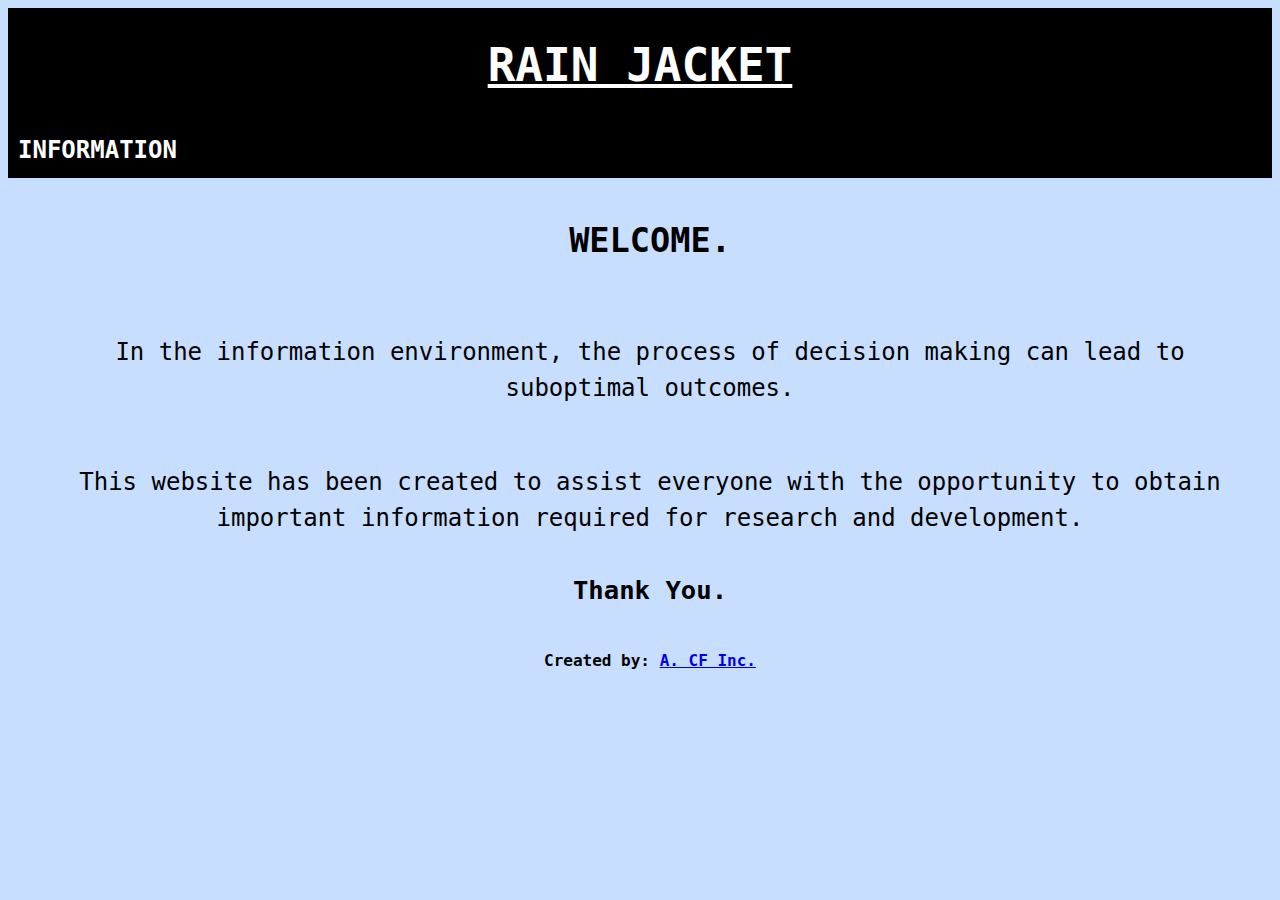
<file: index.html>
<!doctype html>
<html lang="en">
<html>
<head>
<title>
Rain Jacket
</title>
<meta name="google-site-verification" content="VECWFaIpHy1tPp1oKrRGWrrWc2qgucV-0YU4xxH23d0" />
<meta charset="UTF-8">
<meta name="viewport" content="width=device-width, initial-scale=1">

<meta name="viewport" content="width=device-width, initial-scale=1, user-scalable=no">
<meta name="viewport" content="width=320, initial-scale=1">
<meta name="viewport" content="width=device-width, initial-scale=5">
<meta name="viewport" content="width=device-width">
<meta name="viewport" content="width=device-width, initial-scale=1.0, shrink-to-fit=no, viewport-fit=cover">
<meta http-equiv="content-type" content="text/html; charset=ISO-8859-1">

<link rel="stylesheet" type="text/css" href="css/style.css" /></link>
</head>

<body>
<!--Bismillah-->
<header>Rain Jacket</header>
<ul>
  
  <li class="dropdown">

    <a href="javascript:void(0)" class="dropbtn">Information</a>
    <div class="dropdown-content">
      <a href="pages/imrb.html">Immigration & Refugee Board</a>
     <a href="pages/basicneeds.html">Basic Needs</a>
      <a href="pages/resourcesforentrepreneurs.html">Resources for Entrepreneurs</a>
<a href="pages/usefulwebsitesforseniors.html">Useful Websites for Seniors & Canadians</a>
<a href="pages/feedbackandcompliments.html">Feedback & Compliments</a>
    </div>
  </li>
</ul>

<p class="p">
Welcome.</p>

<p class="par">In the information environment, the process of decision making can lead to suboptimal outcomes.</p> 
<p class="par">This website has been created to assist everyone with the opportunity to obtain important information required for research and development. </p>

<p class="ty">Thank You.</p>


<div class="f">
Created by: <a href="https://acfirminc.com/"target="_blank">A. CF Inc.</a><br>
</div>

</body>

</html>
</file>
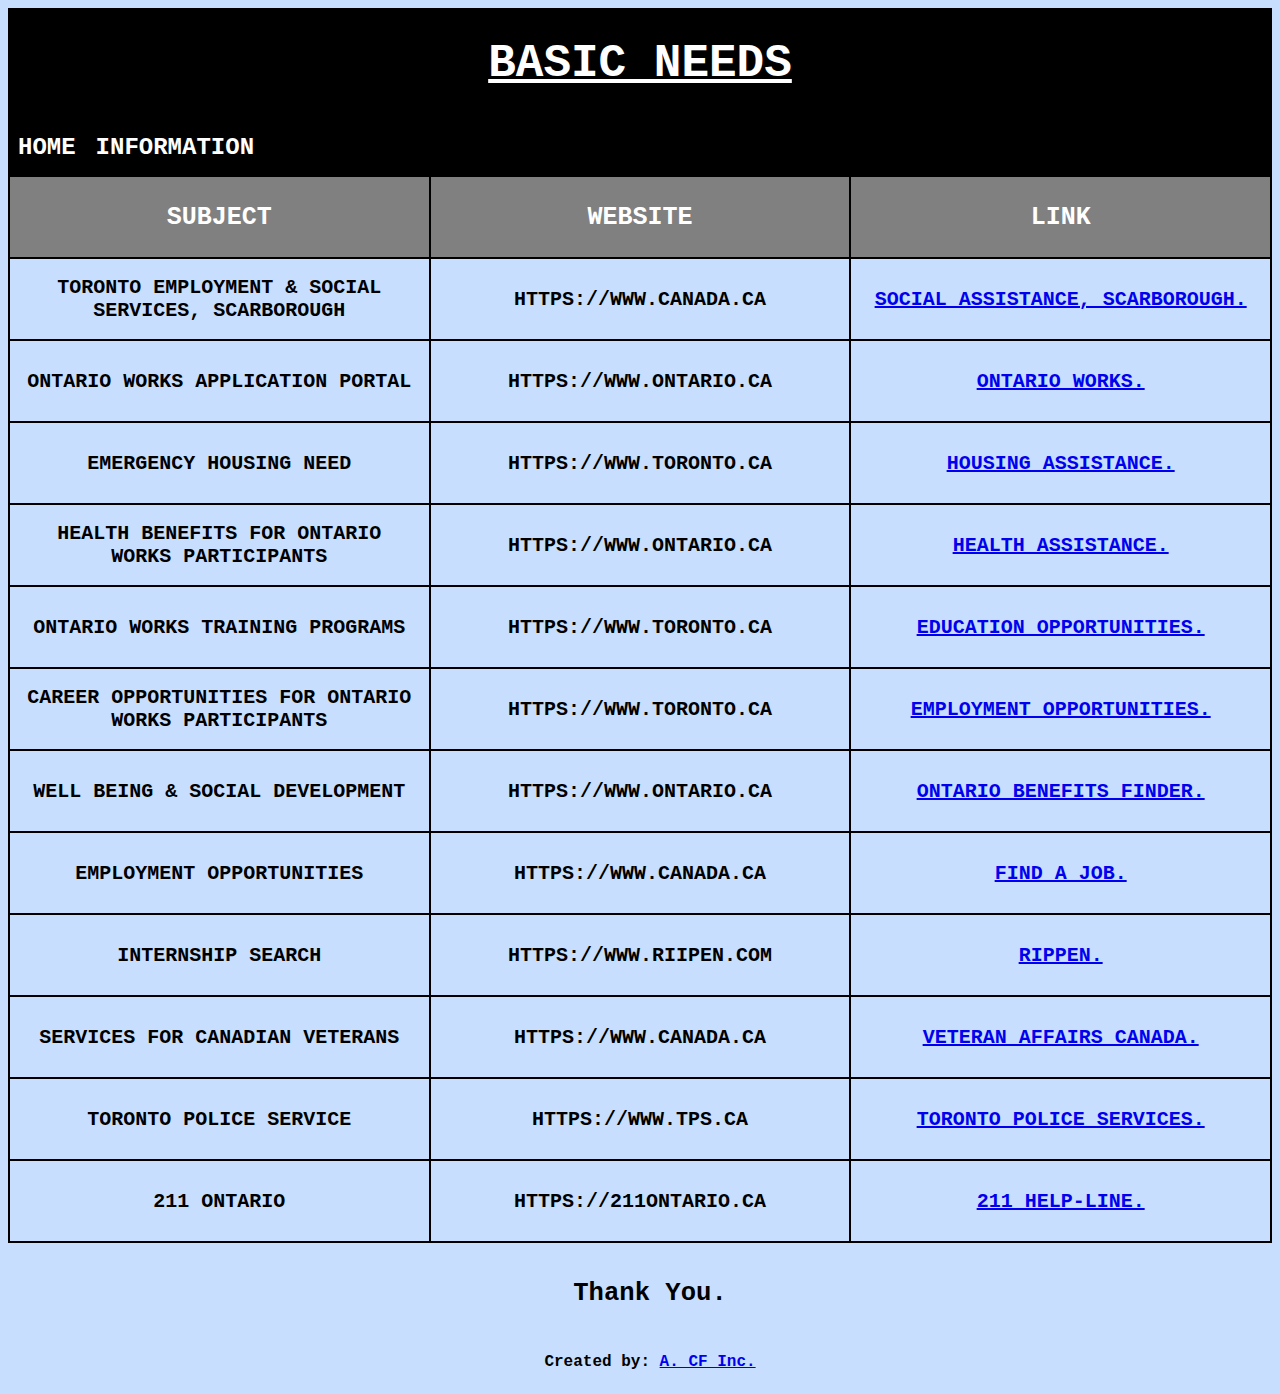
<file: pages/basicneeds.html>
<!doctype html>

<html lang="en">
<html>
<head>
<title> Basic needs for Canadians, Refugees, & Immigrants. </title>
<meta charset="UTF-8">
<meta name="viewport" content="width=device-width, initial-scale=1">

<meta name="viewport" content="width=device-width, initial-scale=1, user-scalable=no">
<meta name="viewport" content="width=320, initial-scale=1">
<meta name="viewport" content="width=device-width, initial-scale=5">
<meta name="viewport" content="width=device-width">
<meta name="viewport" content="width=device-width, initial-scale=1.0, shrink-to-fit=no, viewport-fit=cover">
<meta http-equiv="content-type" content="text/html; charset=ISO-8859-1">


<link rel="stylesheet" type="text/css" href="../css/style.css" /></link>

</head>

<body>

<!--Bismillah-->

<header>Basic Needs</header>

<ul>
 <li><a href="../index.html">Home</a></li>
  <li class="dropdown">
    <a href="javascript:void(0)" class="dropbtn">Information</a>
     <div class="dropdown-content">
      <a href="../pages/imrb.html">Immigration & Refugee Board</a>
        <a href="../pages/basicneeds.html">Basic Needs</a>
      <a href="../pages/resourcesforentrepreneurs.html">Resources for Entrepreneurs</a>
      <a href="../pages/usefulwebsitesforseniors.html">Useful Websites for Seniors & Canadians</a>
      <a href="../pages/feedbackandcompliments.html">Feedback & Compliments</a>
    </div>
  </li>
</ul>

<table>
  <tr>
<th>Subject</th>
    <th>Website</th>
 <th>Link</th>
  </tr>
  <tr>
    <td>Toronto Employment & Social Services, Scarborough</td>
    <td>https://www.canada.ca</td>
    <td><a href="https://www.toronto.ca/community-people/employment-social-support/employment-support/toronto-employment-and-social-services-locations/scarborough-village-employment-social-services/"target="_blank">Social Assistance, Scarborough.</a></td>
  </tr>
  <tr>
    <td> Ontario Works Application Portal</td>
    <td>https://www.ontario.ca</td>
    <td><a href="https://www.ontario.ca/page/social-assistance"target="_blank">Ontario Works.</a></td>
  </tr>
  <tr>
    <td>Emergency Housing Need</td>
    <td>https://www.toronto.ca</td>
    <td><a href="https://www.toronto.ca/community-people/employment-social-support/housing-support/financial-support-for-renters/housing-stabilization-fund/"target="_blank">Housing Assistance.</a></td>
  </tr>
  <tr>
    <td>Health Benefits for Ontario Works Participants</td>
    <td>https://www.ontario.ca</td>
    <td><a href="https://www.ontario.ca/page/ontario-works-health-related-benefits"target="_blank">Health Assistance.</a></td>
  </tr>
 <tr>
    <td>Ontario Works Training Programs</td>
    <td>https://www.toronto.ca</td>
    <td><a href="https://www.toronto.ca/community-people/employment-social-support/employment-support/training-courses/ontario-works-training-programs-in-toronto/"target="_blank">Education Opportunities.</a></td>
  </tr>
 <tr>
    <td>Career Opportunities for Ontario Works Participants</td>
    <td>https://www.toronto.ca</td>
    <td><a href="https://eos.toronto.ca/ontarioworks/"target="_blank">Employment Opportunities.</a></td>
  </tr>
 <tr>
    <td>Well being & Social Development</td>
    <td>https://www.ontario.ca</td>
    <td><a href="https://www.services.gov.on.ca/S2I/BF_Web/s2i/form?lang=en"target="_blank">Ontario Benefits Finder.</a></td>
  </tr>
 <tr>
    <td>Employment Opportunities</td>
    <td>https://www.canada.ca</td>
    <td><a href="https://www.canada.ca/en/services/jobs/opportunities.html"target="_blank">Find a job.</a></td>
  </tr>
<tr>
    <td>Internship Search</td>
    <td>https://www.riipen.com</td>
    <td><a href="https://www.riipen.com/"target="_blank">Rippen.</a></td>
  </tr>
 <tr>
    <td>Services for Canadian Veterans</td>
    <td>https://www.canada.ca</td>
    <td><a href="https://www.veterans.gc.ca/en"target="_blank">Veteran Affairs Canada.</a></td>
  </tr>
  <tr>
    <td>Toronto Police Service</td>
    <td>https://www.tps.ca</td>
    <td><a href="https://www.tps.ca"target="_blank">Toronto Police Services.</a></td>
  </tr>
  <tr>
    <td>211 Ontario</td>
    <td>https://211ontario.ca</td>
    <td><a href="https://211ontario.ca"target="_blank">211 Help-line.</a></td>
  </tr>
</table>

<p class="ty">Thank You.</p>


<div class="f">
Created by: <a href="https://acfirminc.com/"target="_blank">A. CF Inc.</a><br>
</div>
</body>


</html>
</file>
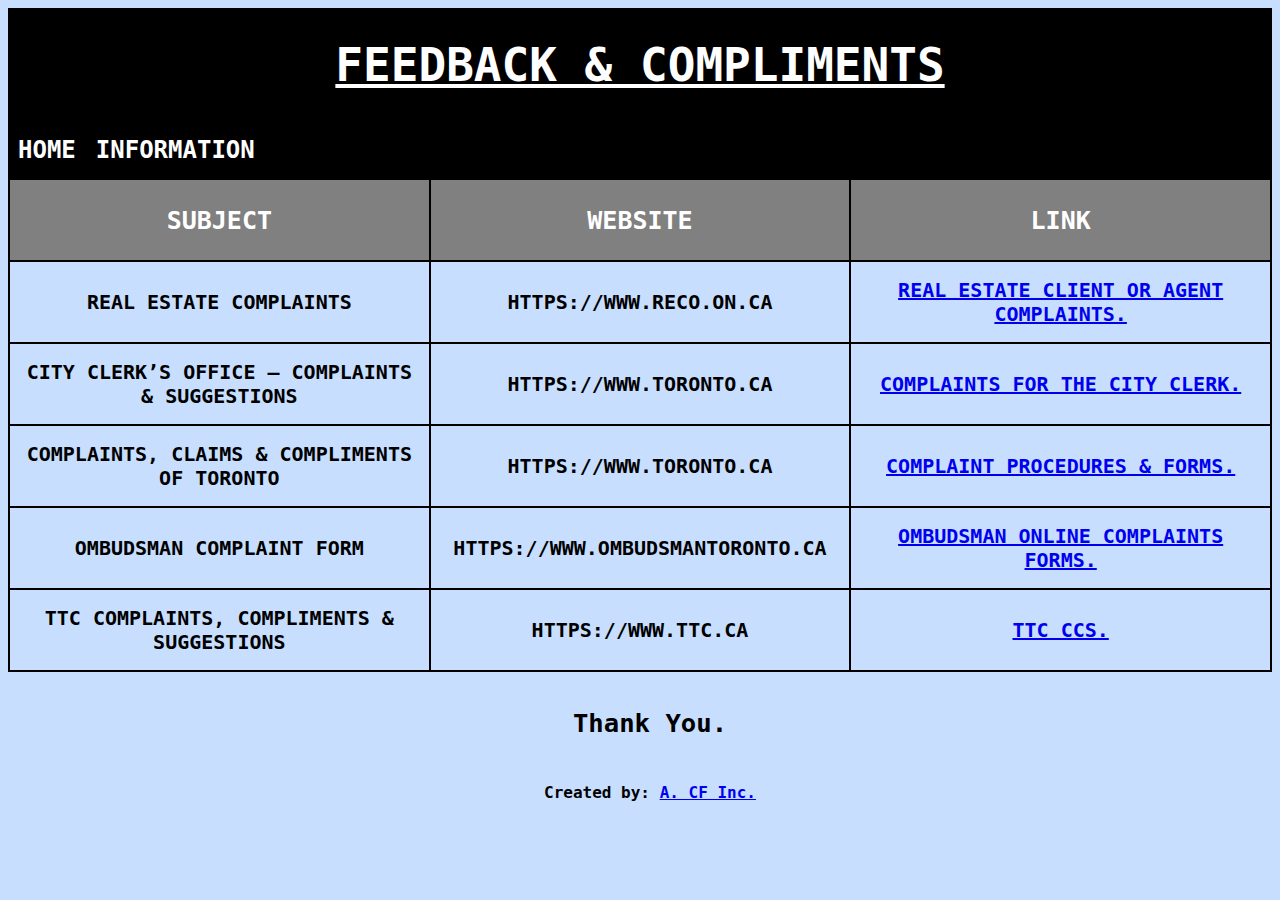
<file: pages/feedbackandcompliments.html>
<!doctype html>

<html lang="en">
<html>
<head>
<title>Feedback & Compliments</title>
<meta charset="UTF-8">
<meta name="viewport" content="width=device-width, initial-scale=1">

<meta name="viewport" content="width=device-width, initial-scale=1, user-scalable=no">
<meta name="viewport" content="width=320, initial-scale=1">
<meta name="viewport" content="width=device-width, initial-scale=5">
<meta name="viewport" content="width=device-width">
<meta name="viewport" content="width=device-width, initial-scale=1.0, shrink-to-fit=no, viewport-fit=cover">
<meta http-equiv="content-type" content="text/html; charset=ISO-8859-1">


<link rel="stylesheet" type="text/css" href="../css/style.css" /></link>

</head>

<body>
<!--Bismillah-->

<header> Feedback & Compliments</header>
<ul>
  <li><a href="../index.html">Home</a></li>
  <li class="dropdown">
    <a href="javascript:void(0)" class="dropbtn">Information</a>
    <div class="dropdown-content">
   <a href="../pages/imrb.html">Immigration & Refugee Board</a>
        <a href="../pages/basicneeds.html">Basic Needs</a>
      <a href="../pages/resourcesforentrepreneurs.html">Resources for Entrepreneurs</a>
      <a href="../pages/usefulwebsitesforseniors.html">Useful Websites for Seniors & Canadians</a>
      <a href="../pages/feedbackandcompliments.html">Feedback & Compliments</a>
 
    </div>
  </li>
</ul>

<table>
  <tr>
<th>Subject</th>
    <th>Website</th>
 <th>Link</th>
  </tr>
  <tr>
    <td>Real Estate Complaints</td>
    <td>https://www.reco.on.ca</td>
    <td><a href="https://www.reco.on.ca/complaints-enforcement/"target="_blank">Real Estate Client or Agent complaints.</a></td>
  </tr>
  <tr>
    <td>City Clerk’s Office – Complaints & Suggestions</td>
    <td>https://www.toronto.ca</td>
    <td><a href="https://www.toronto.ca/city-government/accountability-operations-customer-service/city-administration/staff-directory-divisions-and-customer-service/city-clerks-office/city-clerks-office-complaints-compliments/"target="_blank">Complaints for the City Clerk.</a></td>
  </tr>
  <tr>
    <td>Complaints, Claims & Compliments of Toronto</td>
    <td>https://www.toronto.ca</td>
    <td><a href="https://www.toronto.ca/city-government/accountability-operations-customer-service/complaints-claims-compliments/"target="_blank">Complaint Procedures & Forms.</a></td>
  </tr>
  <tr>
    <td>Ombudsman Complaint Form </td>
    <td>https://www.ombudsmantoronto.ca</td>
    <td><a href="https://secure.toronto.ca/webapps/Omboalone/#ombo"target="_blank">Ombudsman Online Complaints Forms.</a></td>
  </tr>
 <tr>
    <td>TTC Complaints, compliments & suggestions</td>
    <td>https://www.ttc.ca</td>
    <td><a href="https://www.ttc.ca/customer-service/complaints-compliments-suggestions"target="_blank">TTC CCS.</a></td>
  </tr>
</table>

<p class="ty">Thank You.</p>


<div class="f">
Created by: <a href="https://acfirminc.com/"target="_blank">A. CF Inc.</a><br>
</div>
</body>

</html>
</file>
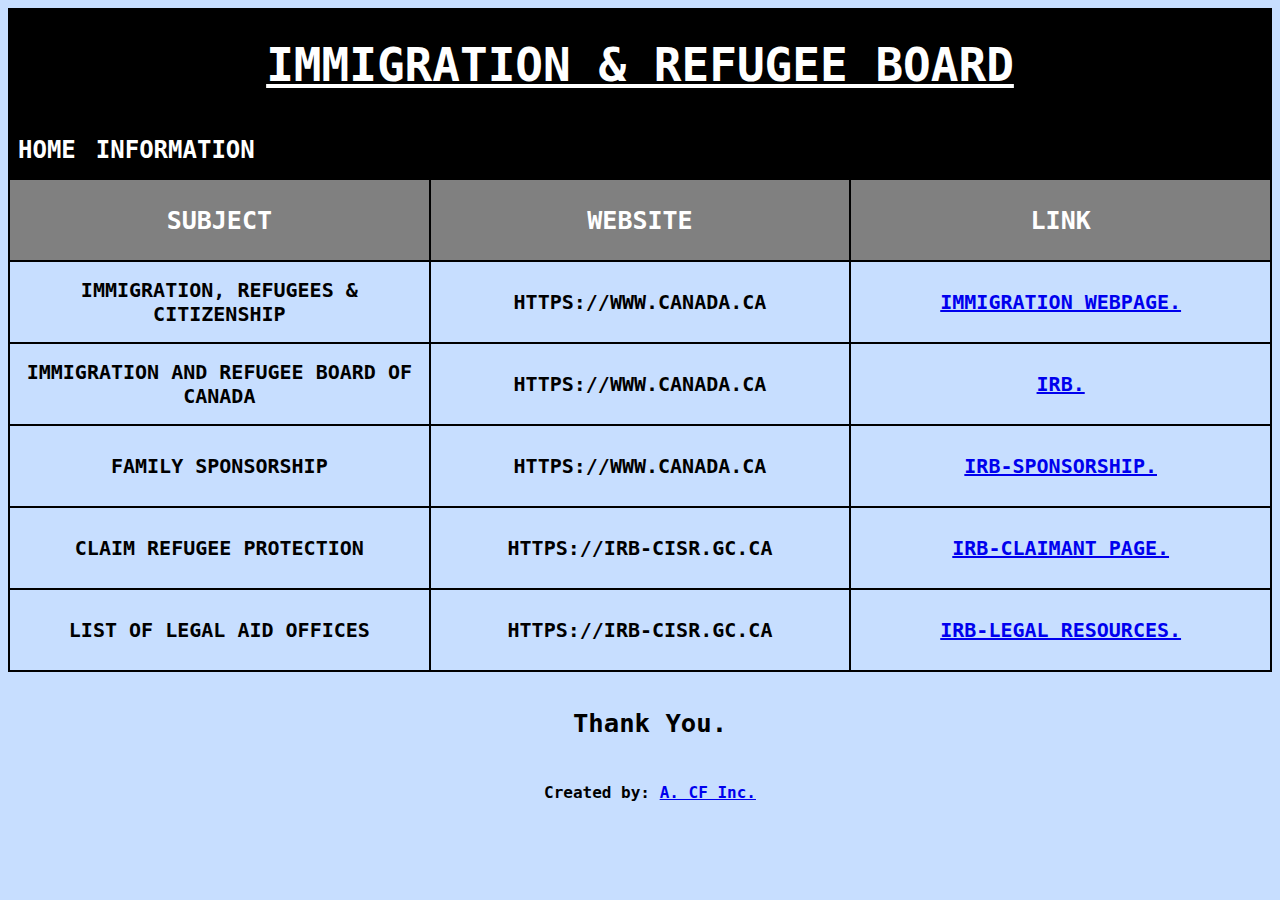
<file: pages/imrb.html>
<!doctype html>

<html lang="en">
<html>
<head>
<title>Immigration and Refugee Board.</title>
<meta charset="UTF-8">
<meta name="viewport" content="width=device-width, initial-scale=1">

<meta name="viewport" content="width=device-width, initial-scale=1, user-scalable=no">
<meta name="viewport" content="width=320, initial-scale=1">
<meta name="viewport" content="width=device-width, initial-scale=5">
<meta name="viewport" content="width=device-width">
<meta name="viewport" content="width=device-width, initial-scale=1.0, shrink-to-fit=no, viewport-fit=cover">
<meta http-equiv="content-type" content="text/html; charset=ISO-8859-1">

<link rel="stylesheet" type="text/css" href="../css/style.css" /></link>
</head>
<body>
<!--Bismillah-->
<header>Immigration & Refugee Board</header>
<ul>
   <li><a href="../index.html">Home</a></li>
    <li class="dropdown">
      <a href="javascript:void(0)" class="dropbtn">Information</a>
          <div class="dropdown-content">
       <a href="../pages/imrb.html">Immigration & Refugee Board</a>
        <a href="../pages/basicneeds.html">Basic Needs</a>
      <a href="../pages/resourcesforentrepreneurs.html">Resources for Entrepreneurs</a>
      <a href="../pages/usefulwebsitesforseniors.html">Useful Websites for Seniors & Canadians</a>
      <a href="../pages/feedbackandcompliments.html">Feedback & Compliments</a>
    </div>
  </li>
</ul>
<table>
<tr>
<th>Subject</th>
<th>Website</th>
 <th>Link</th>
  </tr>
  <tr>
    <td>Immigration, Refugees & Citizenship</td>
    <td>https://www.canada.ca</td>
    <td><a href="https://www.canada.ca/en/immigration-refugees-citizenship.html"target="_blank">Immigration webpage.</a></td>
  </tr>
  <tr>
    <td>Immigration and Refugee Board of Canada</td>
    <td>https://www.canada.ca</td>
    <td><a href="https://www.canada.ca/en/immigration-refugee.html"target="_blank">IRB.</a></td>
  </tr>
  <tr>
    <td>Family Sponsorship</td>
    <td>https://www.canada.ca</td>
    <td><a href="https://www.canada.ca/en/immigration-refugees-citizenship/services/immigrate-canada/family-sponsorship.html"target="_blank">IRB-Sponsorship.</a></td>
  </tr>
  <tr>
    <td>Claim Refugee Protection</td>
    <td>https://irb-cisr.gc.ca</td>
    <td><a href="https://irb-cisr.gc.ca/en/applying-refugee-protection/Pages/index.aspx"target="_blank">IRB-Claimant Page.</a></td>
  </tr>
 <tr>
    <td>List of Legal Aid Offices</td>
    <td>https://irb-cisr.gc.ca</td>
    <td><a href="https://irb.gc.ca/en/legal-policy/legal-concepts/Pages/legal-aid-office.aspx"target="_blank">IRB-Legal Resources.</a></td>
  </tr>
</table>

<p class="ty">Thank You.</p>


<div class="f">
Created by: <a href="https://acfirminc.com/"target="_blank">A. CF Inc.</a><br>
</div>
</body>
</html>
</file>
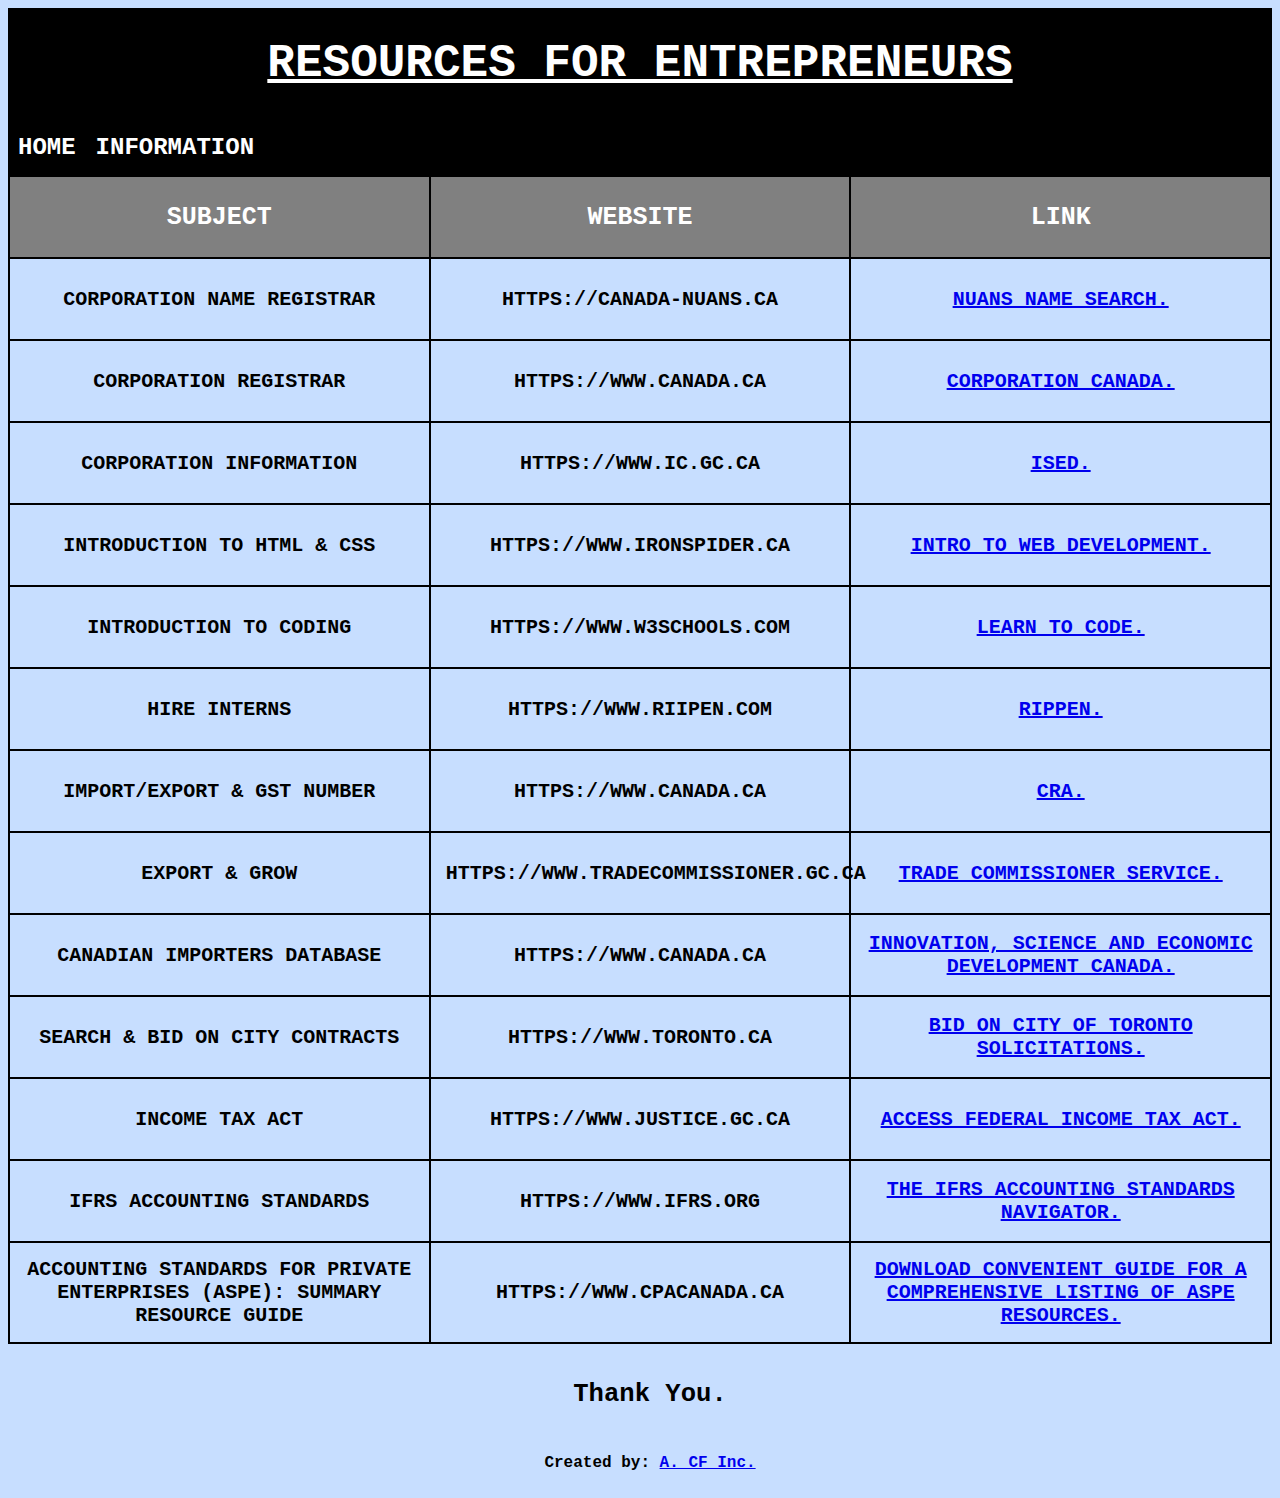
<file: pages/resourcesforentrepreneurs.html>
<!doctype html>

<html lang="en">
<html>
<head>
<title> Resources & Solutions for Entrepreneurs.</title>


<meta charset="UTF-8">
<meta name="viewport" content="width=device-width, initial-scale=1">

<meta name="viewport" content="width=device-width, initial-scale=1, user-scalable=no">
<meta name="viewport" content="width=320, initial-scale=1">
<meta name="viewport" content="width=device-width, initial-scale=5">
<meta name="viewport" content="width=device-width">
<meta name="viewport" content="width=device-width, initial-scale=1.0, shrink-to-fit=no, viewport-fit=cover">
<meta http-equiv="content-type" content="text/html; charset=ISO-8859-1">


<link rel="stylesheet" type="text/css" href="../css/style.css" /></link>

</head>


<body>
<!--Bismillah-->

<header>Resources for Entrepreneurs</header>

<ul>
  <li><a href="../index.html">Home</a></li>
  <li class="dropdown">
    <a href="javascript:void(0)" class="dropbtn">Information</a>
    <div class="dropdown-content">
      <a href="../pages/imrb.html">Immigration & Refugee Board</a>
        <a href="../pages/basicneeds.html">Basic Needs</a>
      <a href="../pages/resourcesforentrepreneurs.html">Resources for Entrepreneurs</a>
      <a href="../pages/usefulwebsitesforseniors.html">Useful Websites for Seniors & Canadians</a>
      <a href="../pages/feedbackandcompliments.html">Feedback & Compliments</a>
    </div>
  </li>
</ul>


<table>
  <tr>
<th>Subject</th>
    <th>Website</th>
 <th>Link</th>
  </tr>
  <tr>
    <td>Corporation Name Registrar</td>
    <td>https://canada-nuans.ca</td>
    <td><a href="https://canada-nuans.ca/"target="_blank">Nuans Name Search.</a></td>
  </tr>
  <tr>
    <td> Corporation Registrar</td>
    <td>https://www.canada.ca</td>
    <td><a href="https://ised-isde.canada.ca/site/corporations-canada/en"target="_blank">Corporation Canada.</a></td>
  </tr>
  <tr>
    <td>Corporation Information</td>
    <td>https://www.ic.gc.ca</td>
    <td> <a href="https://www.ic.gc.ca"target="_blank">ISED.</a></td>
  </tr>
  <tr>
    <td>Introduction to HTML & CSS</td>
    <td>https://www.ironspider.ca</td>
    <td><a href="https://www.ironspider.ca"target="_blank">Intro to Web Development.</a></td>
  </tr>
 <tr>
    <td>Introduction to Coding</td>
    <td>https://www.w3schools.com</td>
    <td><a href="https://www.w3schools.com"target="_blank">Learn to Code.</a></td>
  </tr>
 <tr>
    <td>Hire Interns</td>
    <td>https://www.riipen.com</td>
    <td><a href="https://www.riipen.com/"target="_blank">Rippen.</a></td>
  </tr>
 <tr>
    <td>Import/Export & GST Number</td>
    <td>https://www.canada.ca</td>
    <td><a href="https://www.canada.ca/en/revenue-agency.html"target="_blank">CRA.</a></td>
  </tr>
 <tr>
    <td>Export & Grow</td>
    <td>https://www.tradecommissioner.gc.ca</td>
    <td><a href="https://www.tradecommissioner.gc.ca/index.aspx?lang=eng"target="_blank">Trade Commissioner Service.</a></td>
  </tr>
<tr>
    <td>Canadian Importers Database</td>
    <td>https://www.canada.ca</td>
    <td><a href="https://ised-isde.canada.ca/site/canadian-importers-database/en"target="_blank">Innovation, Science and Economic Development Canada.</a></td>
  </tr>
<tr>
    <td>Search & Bid on City Contracts</td>
    <td>https://www.toronto.ca</td>
    <td><a href="https://www.toronto.ca/business-economy/doing-business-with-the-city/searching-bidding-on-city-contracts/"target="_blank">Bid on City of Toronto Solicitations.</a></td>
  </tr>
  <tr>
    <td>Income Tax Act</td>
    <td>https://www.justice.gc.ca</td>
    <td><a href="https://laws-lois.justice.gc.ca/eng/acts/i-3.3/index.html"target="_blank">Access Federal Income Tax Act.</a></td>
  </tr>
  <tr>
    <td>IFRS Accounting Standards</td>
    <td>https://www.ifrs.org</td>
    <td><a href="https://www.ifrs.org/issued-standards/list-of-standards/"target="_blank">The IFRS Accounting Standards Navigator.</a></td>
  </tr>
   <tr>
    <td>Accounting standards for private enterprises (ASPE): Summary resource guide</td>
    <td>https://www.cpacanada.ca</td>
    <td><a href="https://www.cpacanada.ca/business-and-accounting-resources/financial-and-non-financial-reporting/accounting-standards-for-private-enterprises-aspe/publications/aspe-summary-resource-guide"target="_blank">Download convenient guide for a comprehensive listing of ASPE resources.</a></td>
  </tr>
</table>


<p class="ty">Thank You.</p>


<div class="f">
Created by: <a href="https://acfirminc.com/"target="_blank">A. CF Inc.</a><br>
</div>
</body>
</html>
</file>
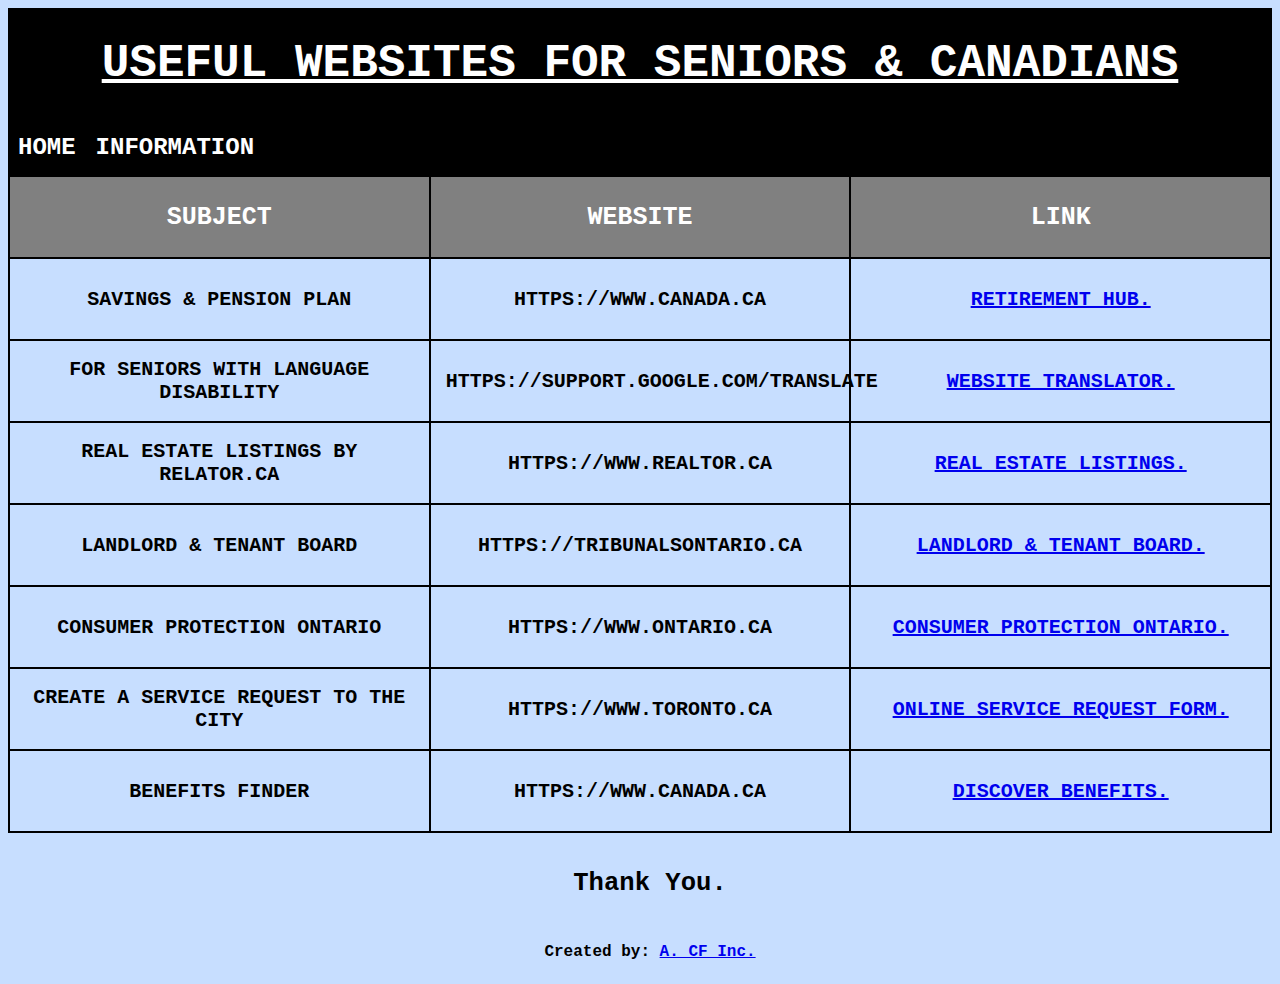
<file: pages/usefulwebsitesforseniors.html>
<!doctype html>

<html lang="en">
<html>
<head>
<title>Information for Seniors & Canadians.</title>

<meta charset="UTF-8">
<meta name="viewport" content="width=device-width, initial-scale=1">

<meta name="viewport" content="width=device-width, initial-scale=1, user-scalable=no">
<meta name="viewport" content="width=320, initial-scale=1">
<meta name="viewport" content="width=device-width, initial-scale=5">
<meta name="viewport" content="width=device-width">
<meta name="viewport" content="width=device-width, initial-scale=1.0, shrink-to-fit=no, viewport-fit=cover">
<meta http-equiv="content-type" content="text/html; charset=ISO-8859-1">


<link rel="stylesheet" type="text/css" href="../css/style.css" /></link>

</head>


<body>
<!--Bismillah-->

<header>Useful Websites for Seniors & Canadians</header>

<ul>
   <li><a href="../index.html">Home</a></li>
  <li class="dropdown">
    <a href="javascript:void(0)" class="dropbtn">Information</a>
    <div class="dropdown-content">
      <a href="../pages/imrb.html">Immigration & Refugee Board</a>
        <a href="../pages/basicneeds.html">Basic Needs</a>
      <a href="../pages/resourcesforentrepreneurs.html">Resources for Entrepreneurs</a>
      <a href="../pages/usefulwebsitesforseniors.html">Useful Websites for Seniors & Canadians</a>
      <a href="../pages/feedbackandcompliments.html">Feedback & Compliments</a>

    </div>
  </li>
</ul>




<table>
  <tr>
<th>Subject</th>
    <th>Website</th>
 <th>Link</th>
  </tr>
  <tr>
    <td>Savings & Pension plan</td>
    <td>https://www.canada.ca</td>
    <td><a href="https://www.canada.ca/en/services/taxes/savings-and-pension-plans.html"target="_blank">Retirement Hub.</a></td>
  </tr>
  <tr>
    <td>For Seniors with Language Disability</td>
    <td>https://support.google.com/translate</td>
    <td><a href="https://support.google.com/translate/answer/2534559?hl=en&amp;co=GENIE.Platform%3DDesktop"target="_blank">Website Translator.</a></td>
  </tr>
  <tr>
    <td>Real Estate Listings by Relator.Ca</td>
    <td>https://www.realtor.ca</td>
    <td><a href="https://www.realtor.ca/map#ZoomLevel=4&Center=54.920828%2C-99.316406&LatitudeMax=69.23668&LongitudeMax=-57.96387&LatitudeMin=32.79651&LongitudeMin=-140.66895&Sort=6-D&PropertyTypeGroupID=1&PropertySearchTypeId=0&TransactionTypeId=2&Currency=CAD"target="_blank">Real Estate listings.</a></td>
  </tr>
  <tr>
    <td>Landlord & Tenant Board</td>
    <td>https://tribunalsontario.ca</td>
    <td><a href="https://tribunalsontario.ca/ltb/"target="_blank">Landlord & Tenant Board.</a></td>
  </tr>
 <tr>
    <td>Consumer Protection Ontario</td>
    <td>https://www.ontario.ca</td>
    <td><a href="https://www.ontario.ca/page/consumer-protection-ontario"target="_blank">Consumer Protection Ontario.</a></td>
  </tr>
 <tr>
    <td>Create a Service Request to the City</td>
    <td>https://www.toronto.ca</td>
    <td><a href="https://www.toronto.ca/home/311-toronto-at-your-service/create-a-service-request/"target="_blank">Online Service Request Form.</a></td>
  </tr>
    <tr>
    <td>Benefits Finder</td>
    <td>https://www.canada.ca</td>
    <td><a href="https://www.canada.ca/en/services/benefits/finder.html"target="_blank">Discover Benefits.</a></td>
  </tr>
</table>


<p class="ty">Thank You.</p>


<div class="f">
Created by: <a href="https://acfirminc.com/"target="_blank">A. CF Inc.</a><br>
</div>
</body>


</html>
</file>
<file: css/style.css>
body {background-color: rgb(199,222,255);}


header {
Background-color: black;  
Font-family: "Andale Mono", AndaleMono, monospace; 
color: white;
Text-align: center;
margin-left: 0px;
text-decoration-line: underline;
text-decoration-color: white;
text-transform: uppercase;
font-weight: bold;
font-size: 2.875em;
border-style: solid;
border-width: 0px 0px; 
padding: 30px;
}
   
.par {
letter-spacing: px;
line-height: 1.5;
font-family: "Andale Mono", AndaleMono, monospace; 
Color: black;
Text-align: center;
margin-left: 20px;
font-size: 1.5em;
padding-top: 30px;
padding-right: 20px;
padding-bottom: 4px;
padding-left: 20px;
}

.p {
letter-spacing: px;
line-height: 1.15;
font-family: "Andale Mono", AndaleMono, monospace; 
Color: black;
font-weight: bold;
Text-align: center;
margin-left: 20px;
text-transform: uppercase;
font-size: 2.1em;
padding-top: 10px;
padding-right: 10px;
padding-bottom: 10px;
padding-left: 10px;
}

.ty {
font-family: "Andale Mono", AndaleMono, monospace; 
Color: black;
Text-align: center;
margin-left: 20px;
font-weight: bold;
font-size: 1.60em;
padding-top: 10px;
padding-right: 10px;
padding-bottom: 10px;
padding-left: 10px;
}


.a {
font-family: "Andale Mono", AndaleMono, monospace; 
letter-spacing: px;
line-height: 2;
Color: black;
Text-align: center;
margin-left: 20px;
font-size: 1.50em;
padding-top: 10px;
padding-right: 10px;
padding-bottom: 10px;
padding-left: 10px;
}

.f {
font-family: "Andale Mono", AndaleMono, monospace; 
Color: black;
Text-align: center;
margin-left: 20px;
font-weight: bold;
font-size: 1em;
padding-top: 10px;
padding-right: 10px;
padding-bottom: 10px;
padding-left: 10px;
}




th, td {
Font-family: "Andale Mono", AndaleMono, monospace; 
text-transform: uppercase;
font-weight: bold;
height: 50px;
padding: 15px;
text-align: center;
vertical-align: Center;
border: 2px solid black;	
}

table {
width: 100%;
margin-left: 0px;
margin-right: 0px;
table-layout: fixed;
border-collapse: collapse;
border: 2px solid black;
}

th {
background-color: grey;
color: white;
font-size: 25px;
}

td {
color: black;
font-size: 20px;
}

tr:hover {background-color: beige;}

ul {
  list-style-type: none;
  margin: 0;
margin-left: 0px;
  padding: 0px;
  overflow: hidden;
  background-color: black;
Font-family: "Andale Mono", AndaleMono, monospace; 
text-transform: uppercase;
font-weight: bold;
font-size: 1.5em;
}


li {
  float: left;
}

li a, .dropbtn {
  display: inline-block;
  color: white;
  text-align: center;
  padding: 14px 10px;
  text-decoration: none;
}

li a:hover, .dropdown:hover .dropbtn {
  background-color: grey;
}

li.dropdown {
  display: inline-block;
}

.dropdown-content {
  display: none;
  position: absolute;
  background-color: #f9f9f9;
  min-width: 130px;
  box-shadow: 0px 8px 16px 0px rgba(0,0,0,0.2);
  z-index: 1;
}

.dropdown-content a {
  color: black;
  padding: 10px 16px;
  text-decoration: none;
  display: block;
  text-align: left;
Font-family: "Andale Mono", AndaleMono, monospace;
text-transform: uppercase;
font-weight: bold;
}

.dropdown-content a:hover {background-color: #f1f1f1;}

.dropdown:hover .dropdown-content {
  display: block;
}
</file>
